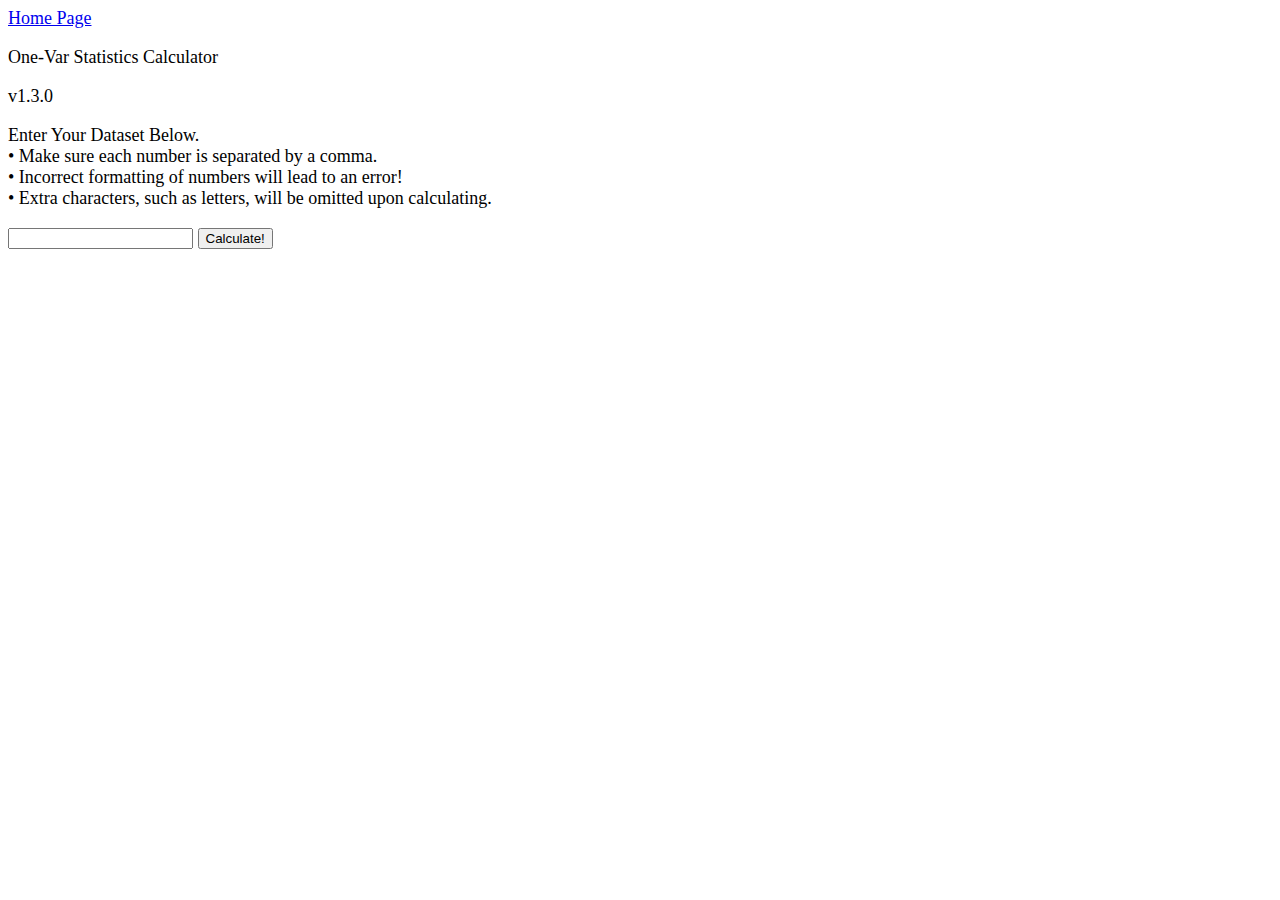
<file: pages/onevar/index.html>
<!DOCTYPE html>
<html>
	<body>
		<link rel="stylesheet" href="styles.css">
		<script src="script.js" type="text/javascript"></script>
		<A HREF='../../index.html'>
			Home Page
		</A>
		<p>
			One-Var Statistics Calculator
		</p>
		<p id='version'>
			<script>
				getVersion();
			</script>
		</p>
		<p>
			Enter Your Dataset Below.<br>
			• Make sure each number is separated by a comma.<br>
			• Incorrect formatting of numbers will lead to an error!<br>
			• Extra characters, such as letters, will be omitted upon calculating.
		</p>
		<input id='input' name='input'>
		<button id='button' onclick="myFunction()">
			Calculate!
		</button>
		<p id='dataset'></p>
		<p id='sortedDataset'></p>
		<p id='output'>
		</p>
	</body>
</html>
</file>
<file: pages/onevar/styles.css>
body {
    font: normal 18px 'Consolas';
}
</file>
